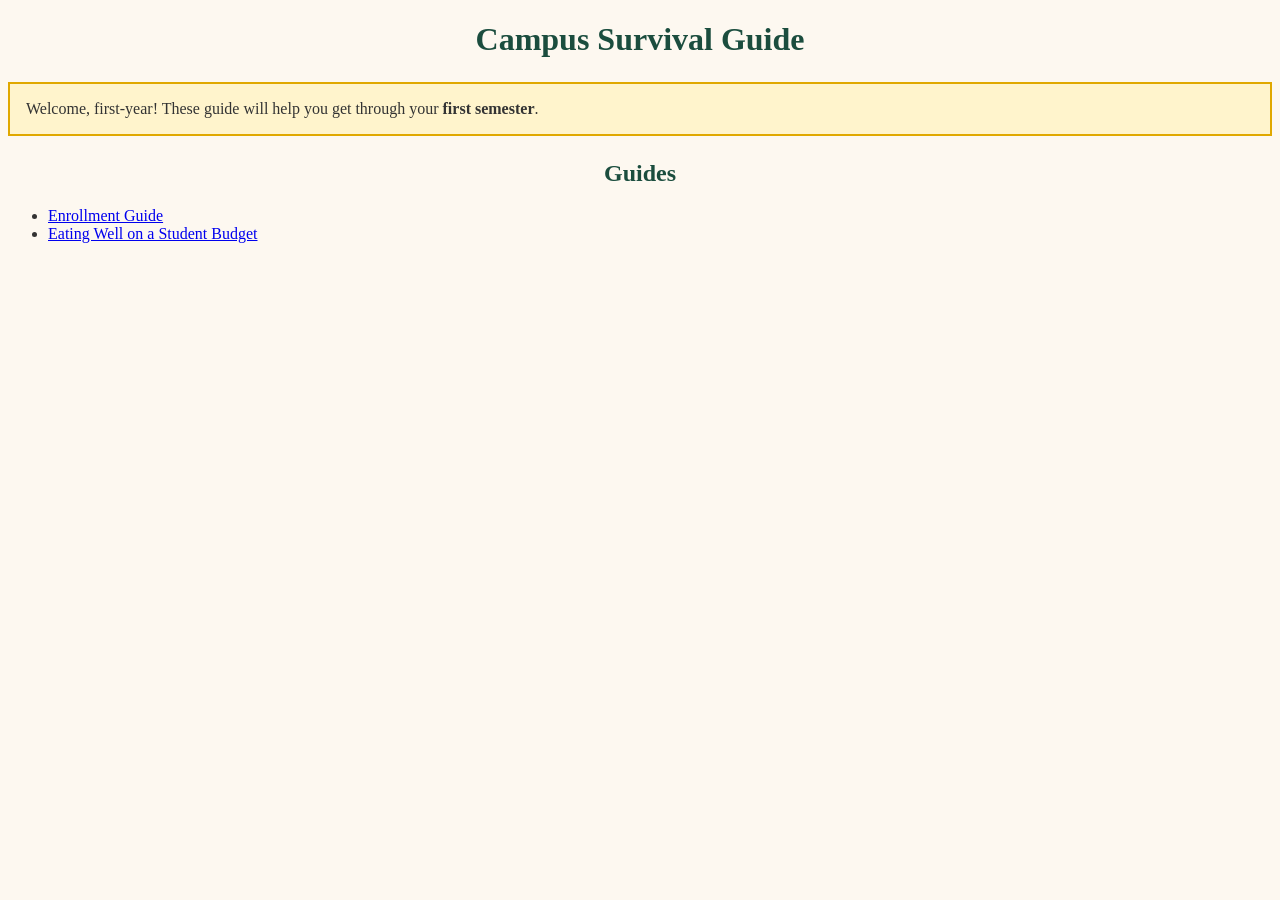
<file: index.html>
<!DOCTYPE html>
<html lang="en">
<head>
    <meta charset="UTF-8">
    <meta name="viewport" content="width=device-width, initial-scale=1.0">
    <title>Campus Survival Guide</title>
    <link rel="stylesheet" href="styles.css">
</head>
<body>
    <h1>Campus Survival Guide</h1>
    <p class="tip">Welcome, first-year! These guide will help you get through your <strong>first semester</strong>.</p>

    <h2>Guides</h2>
    <ul>
        <li><a href="guides/enrollment.html">Enrollment Guide</a></li>
        <li><a href="guides/food.html">Eating Well on a Student Budget</a></li>
    </ul>
</body>
</html>
</file>
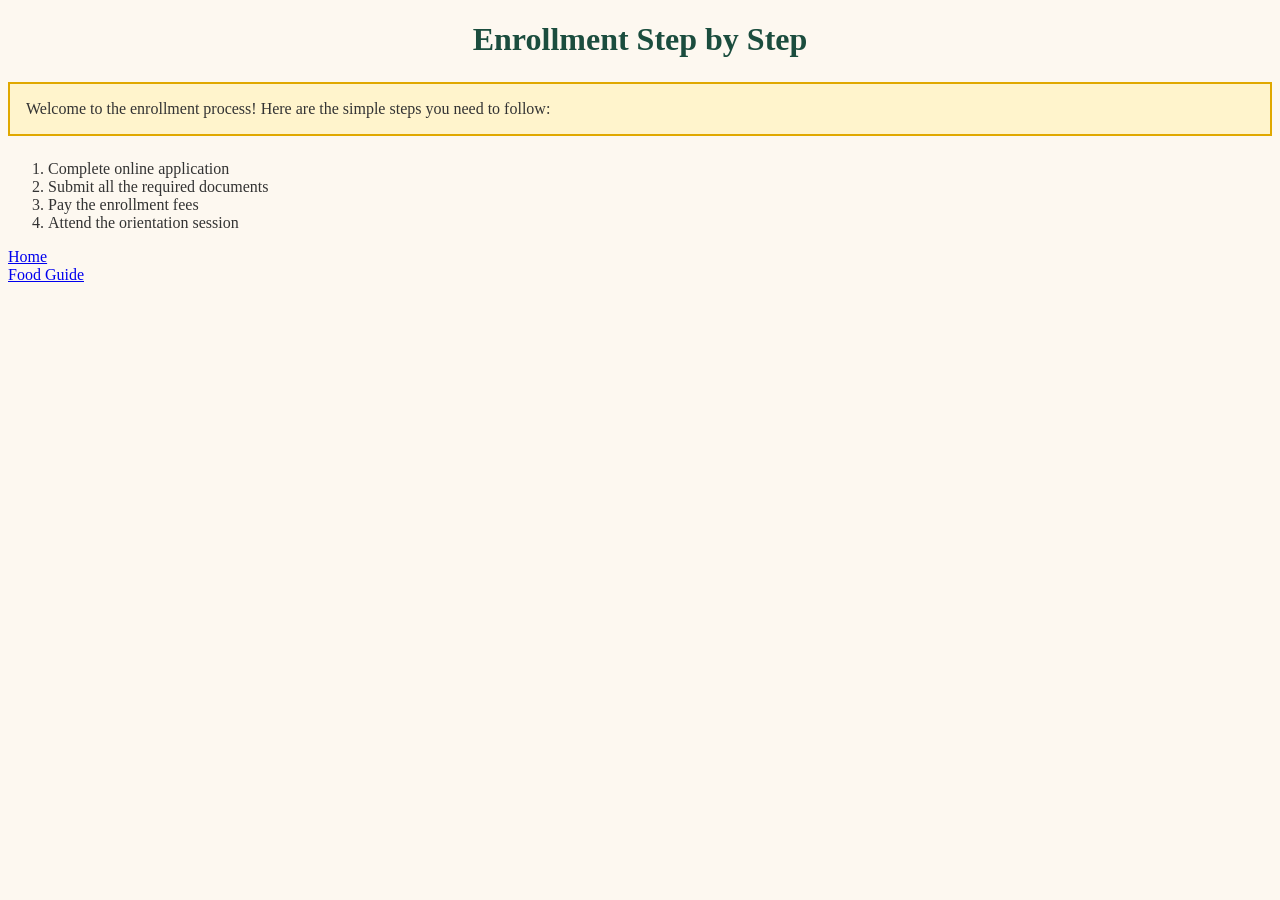
<file: guides/enrollment.html>
<!DOCTYPE html>
<html lang="en">
<head>
    <meta charset="UTF-8">
    <meta name="viewport" content="width=device-width, initial-scale=1.0">
    <title>Enrollment Guide</title>
    <link rel="stylesheet" href="../styles.css">
</head>
<body>
    <h1>Enrollment Step by Step</h1>
    <p class="tip">Welcome to the enrollment process! Here are the simple steps you need to follow:</p>
    <ol>
        <li> Complete online application</li>
        <li> Submit all the required documents</li>
        <li> Pay the enrollment fees</li>
        <li> Attend the orientation session</li>
    </ol>
        <!-- back home: Up one folder -->
        <a href="../index.html">Home</a><br>

        <!-- back to enrollment: same folder-->
        <a href="food.html">Food Guide</a>

</body>
</html>
</file>
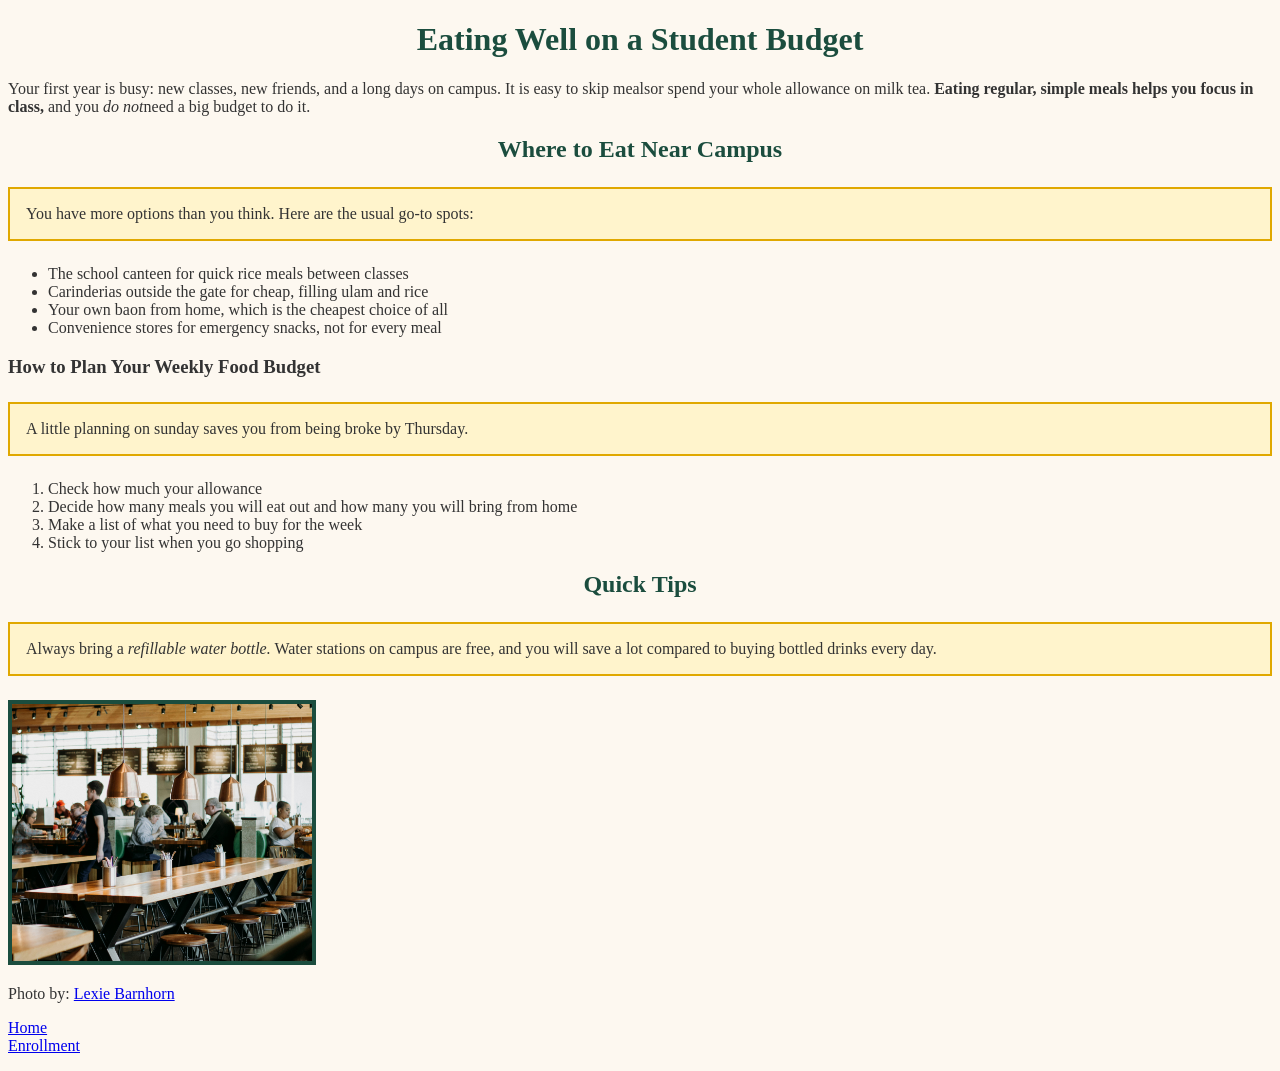
<file: guides/food.html>
<!DOCTYPE html>
<html lang="en">
<head>
    <meta charset="UTF-8">
    <meta name="viewport" content="width=device-width, initial-scale=1.0">
    <title>Document</title>
    <link rel="stylesheet" href="../styles.css">
</head>
<body>
    <h1>Eating Well on a Student Budget</h1>
    <p>
        Your first year is busy: new classes, new friends, and a long days on campus. It is easy to skip mealsor spend your whole allowance on milk tea.
        <strong>Eating regular, simple meals helps you focus in class,</strong>
        and you <em>do not</em>need a big budget to do it.
    </p>
    
    <h2>Where to Eat Near Campus</h2>

    <p class="tip">You have more options than you think. Here are the usual go-to spots:
        <ul>
            <li>The school canteen for quick rice meals between classes</li>
            <li>Carinderias outside the gate for cheap, filling ulam and rice</li>
            <li>Your own baon from home, which is the cheapest choice of all</li>
            <li>Convenience stores for emergency snacks, not for every meal</li>
        </ul>
    </p>

    <h3>
        How to Plan Your Weekly Food Budget
    </h3>
    <p class="tip">
        A little planning on sunday saves you from being broke by Thursday.
        <ol>
            <li>Check how much your allowance</li>
            <li>Decide how many meals you will eat out and how many you will bring from home</li>
            <li>Make a list of what you need to buy for the week</li>
            <li>Stick to your list when you go shopping</li>
        </ol>

        <h2>Quick Tips</h2>
        <p class="tip">Always bring a <em>refillable water bottle.</em> Water stations on campus are free, and you will save a lot compared to buying bottled drinks every day.</p>
        
        <img src="../images/canteen.jpg" alt="group of people eating inside cafeteria" width="300"><br>
        <p>Photo by: <a href="https://unsplash.com/photos/group-of-people-eating-inside-cafeteria-rWjd8kNuT7Q" target="_blank">Lexie Barnhorn</a></p>

        
        <!-- back home: Up one folder -->
        <a href="../index.html">Home</a><br>

        <!-- back to enrollment: same folder-->
        <a href="enrollment.html">Enrollment</a>
    </p>
</html>
</file>
<file: styles.css>
body {
    font-family: 'Times New Roman', Times, serif;
    color: #333333;
    background-color: #fdf8f0;
}
h1, h2 {
    color: #1B4D3E;
}
h1, h2 {
    text-align: center;
}
.intro {
    font-size: 20px;
}
.tip {
    background-color: #FFF4CC;
    padding: 16px;
    border: 2px solid #E0A800;
    margin: 24px 0;
}
img {
    border: 4px solid #1B4D3E;
}
</file>
